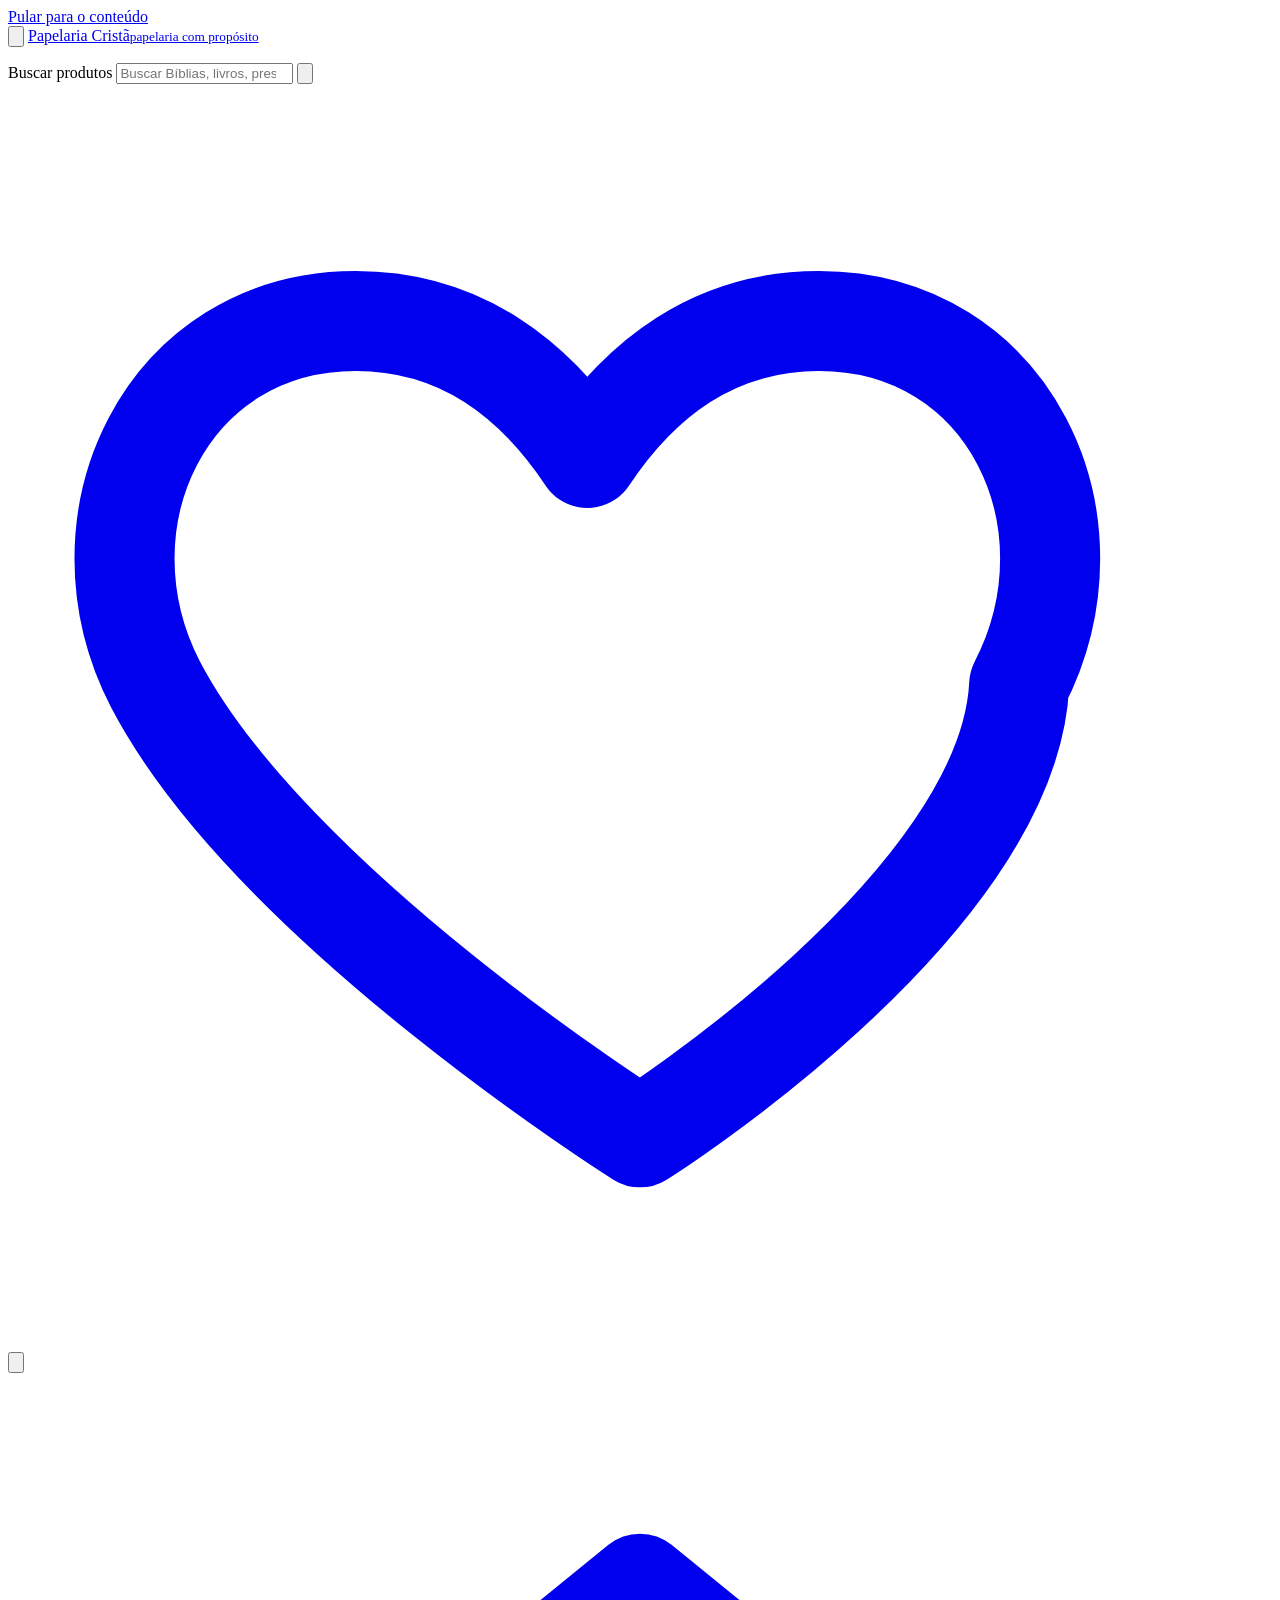
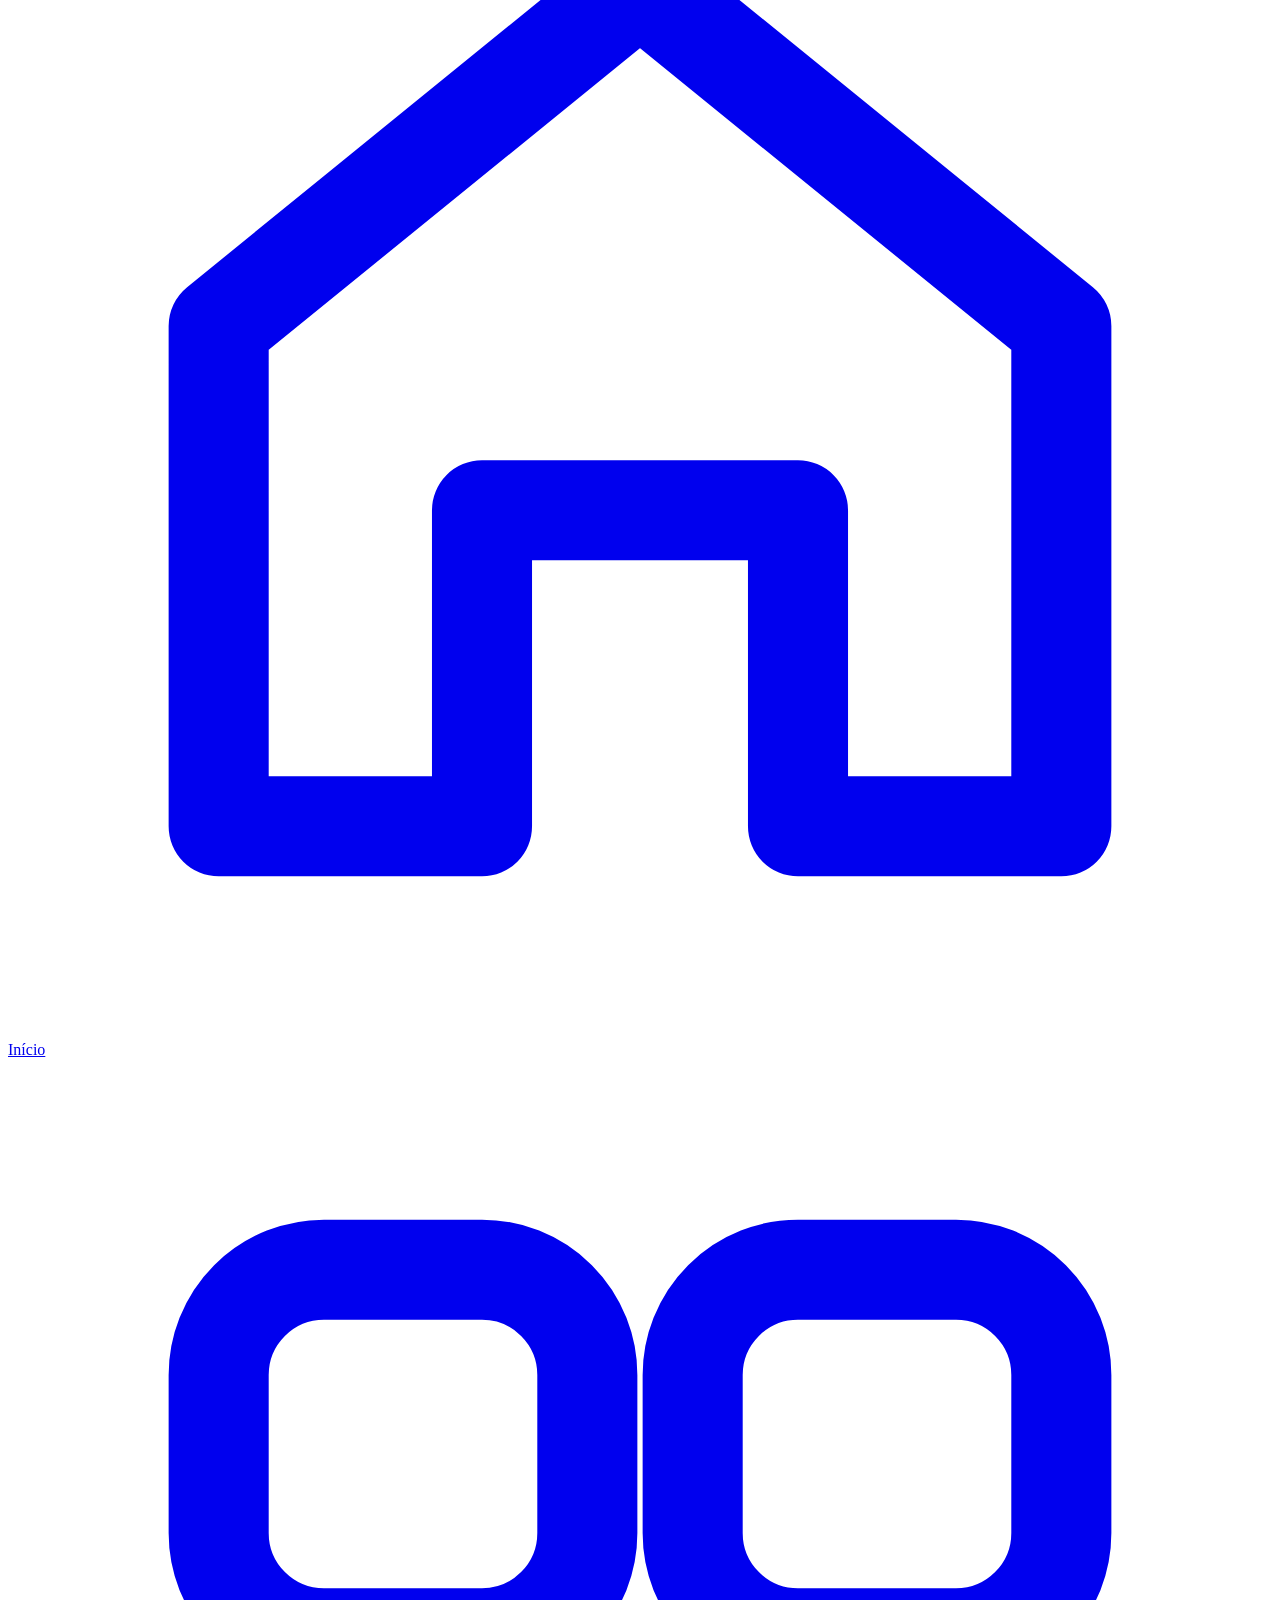
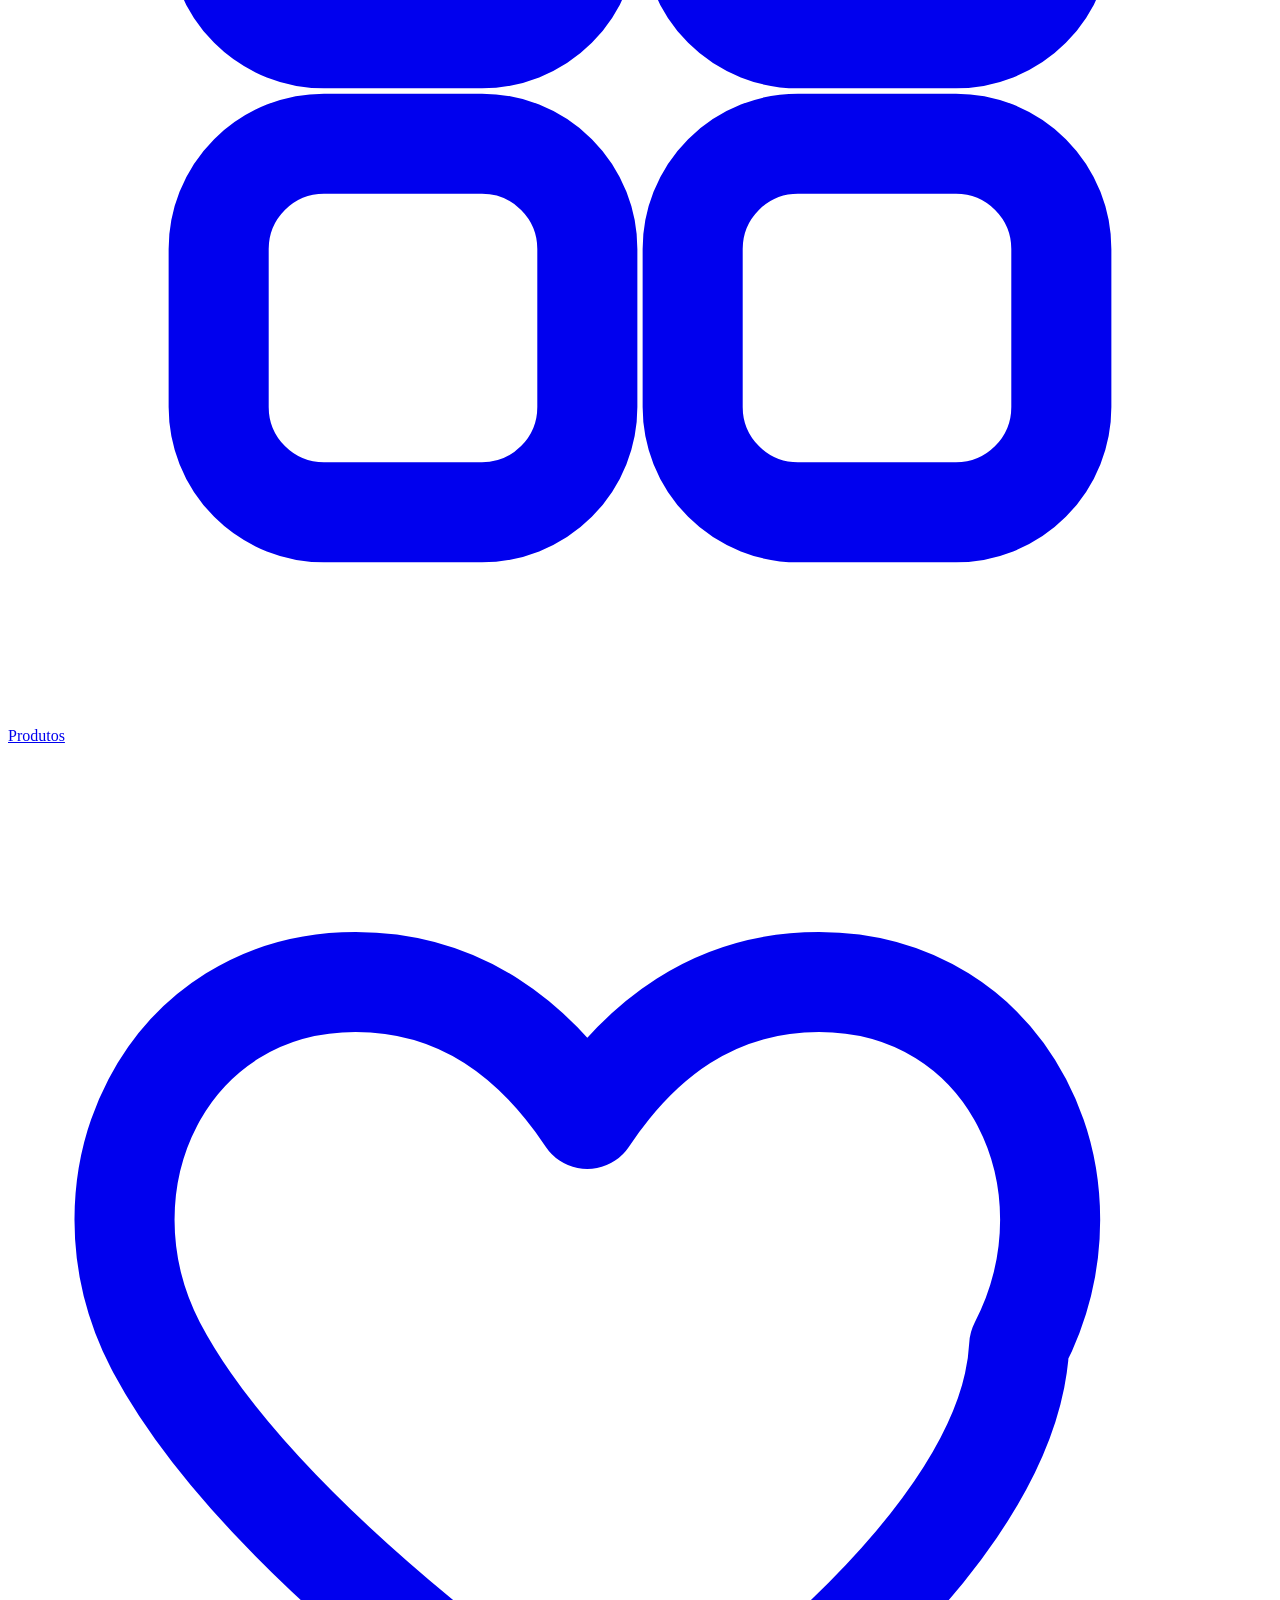
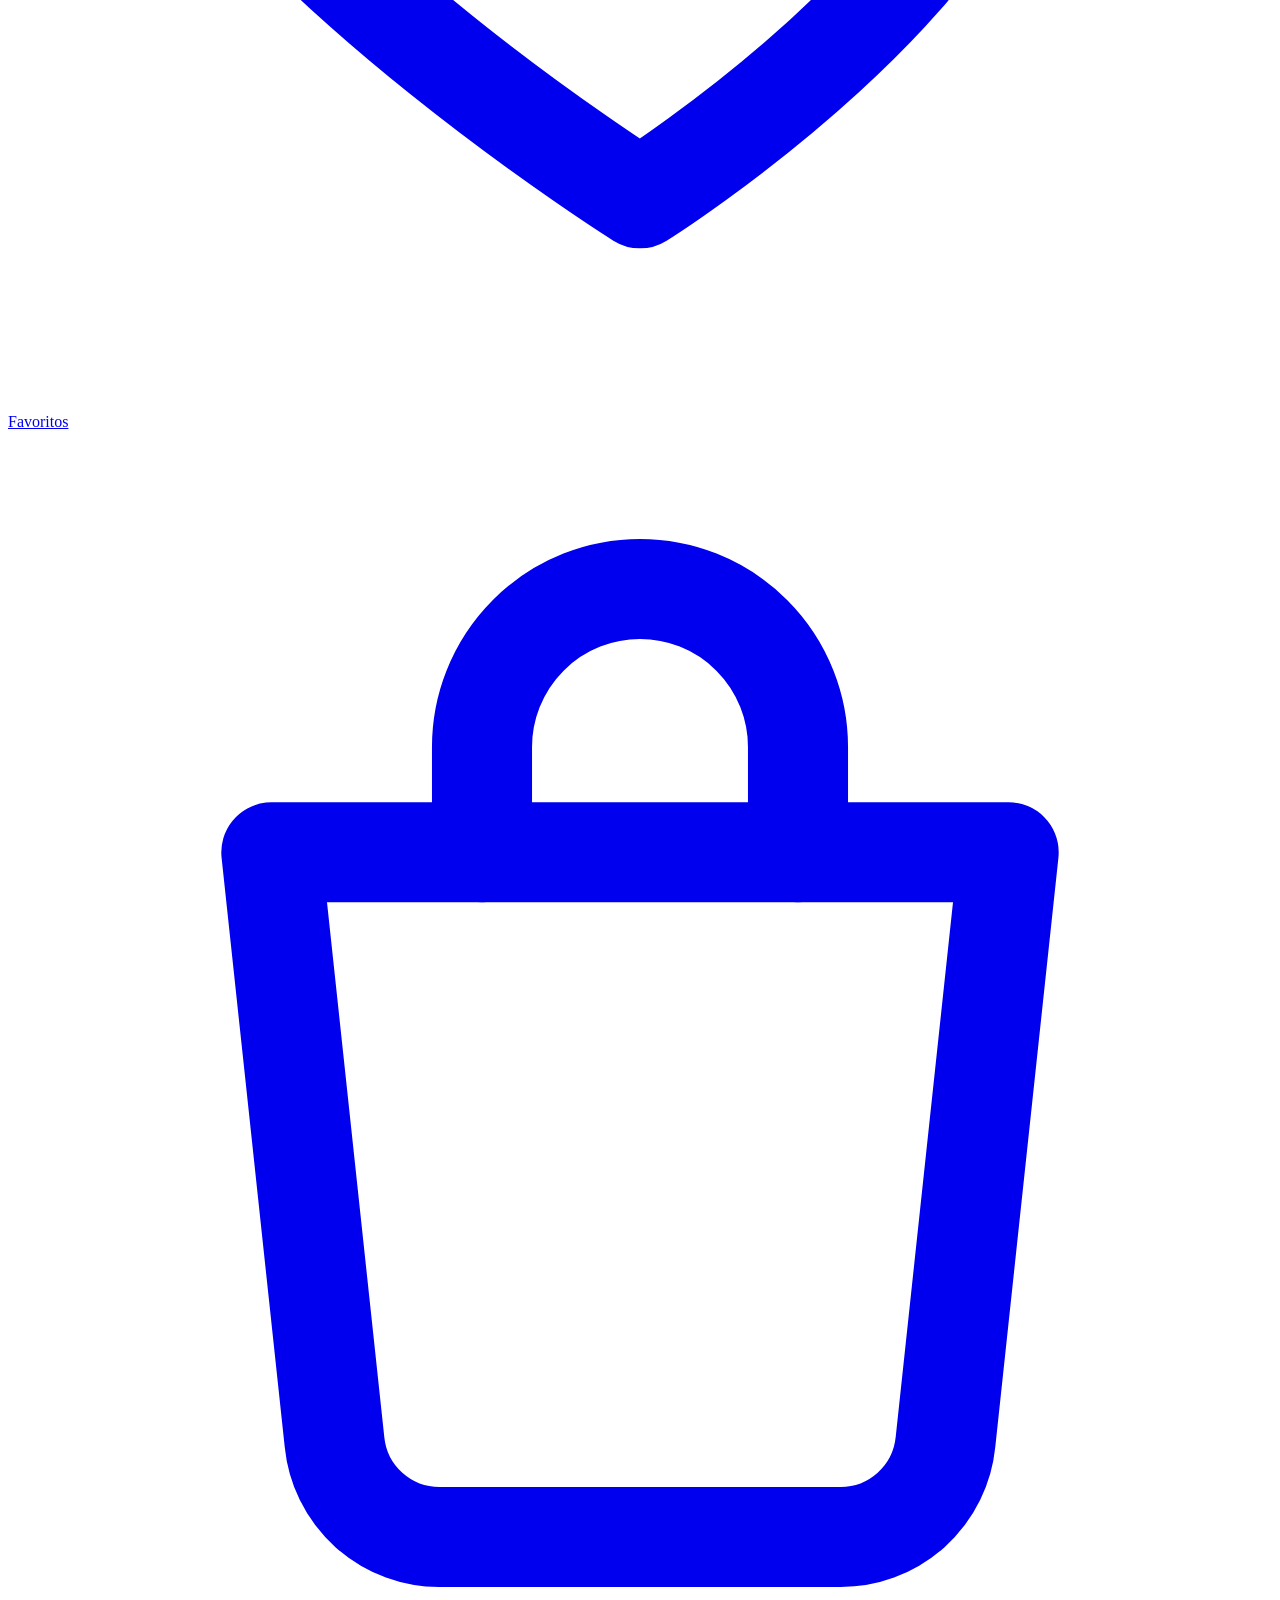
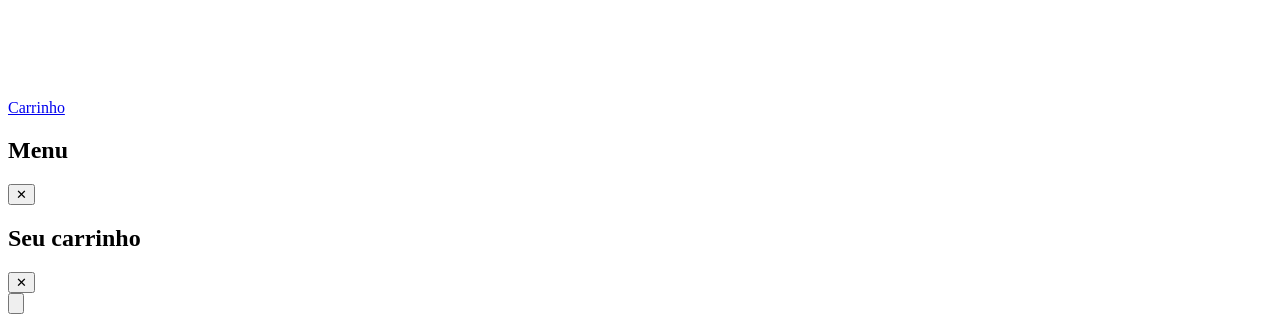
<file: frontend/loja/index.template.html>
<!DOCTYPE html>
<html lang="pt-BR">
<head>
  <meta charset="utf-8">
  <meta name="viewport" content="width=device-width, initial-scale=1, viewport-fit=cover">
  <title>Papelaria Cristã | Bíblias, devocionais, livros e presentes cristãos</title>
  <meta name="description" content="Papelaria Cristã: Bíblias, devocionais, livros cristãos e kits de presente escolhidos com carinho. Monte seu carrinho e finalize pelo WhatsApp.">
  <meta name="theme-color" content="#7d5ab4">
  <meta property="og:type" content="website">
  <meta property="og:site_name" content="Papelaria Cristã">
  <meta property="og:title" content="Papelaria Cristã">
  <meta property="og:description" content="Bíblias, devocionais, livros e presentes que inspiram fé.">
  <link rel="icon" href="__FAVICON__">
  <link rel="apple-touch-icon" href="__FAVICON__">
  <link rel="preconnect" href="https://fonts.googleapis.com">
  <link rel="preconnect" href="https://fonts.gstatic.com" crossorigin>
  <link rel="stylesheet" href="https://fonts.googleapis.com/css2?family=Cormorant+Garamond:ital,wght@0,600;0,700;1,600;1,700&family=Nunito:wght@400;600;700;800;900&display=swap">
  <style>__CSS__</style>
</head>
<body>
  <a class="pular" href="#app">Pular para o conteúdo</a>

  <div class="aviso-topo" id="aviso-topo" aria-live="off"></div>

  <header class="cabecalho" id="cabecalho">
    <div class="container cabecalho__linha">
      <button class="icone-btn botao-menu" type="button" id="abrir-menu" aria-label="Abrir menu" aria-controls="menu-lateral" aria-expanded="false">
        <svg class="icone" viewBox="0 0 24 24" fill="none" stroke="currentColor" stroke-width="2" stroke-linecap="round" aria-hidden="true"><path d="M4 7h16M4 12h16M4 17h10"/></svg>
      </button>
      <a class="marca" href="#/" aria-label="Papelaria Cristã — início">
        <span data-logo></span>
        <span class="marca__nome">Papelaria Cristã<small>papelaria com propósito</small></span>
      </a>
      <nav aria-label="Menu principal"><ul class="menu" id="menu-pc"></ul></nav>
      <form class="busca" id="busca" role="search" autocomplete="off">
        <div class="busca__campo">
          <label class="sr-only" for="busca-campo">Buscar produtos</label>
          <input id="busca-campo" type="search" placeholder="Buscar Bíblias, livros, presentes…" maxlength="80"
                 aria-controls="sugestoes" aria-expanded="false" aria-autocomplete="list">
          <button type="submit" aria-label="Buscar"><svg class="icone" viewBox="0 0 24 24" fill="none" stroke="currentColor" stroke-width="2.4" stroke-linecap="round" aria-hidden="true"><circle cx="11" cy="11" r="7"/><path d="m20 20-3.5-3.5"/></svg></button>
        </div>
        <div class="sugestoes" id="sugestoes" hidden></div>
      </form>
      <div class="acoes-topo">
        <a class="icone-btn so-pc" href="#/favoritos" aria-label="Favoritos">
          <svg class="icone" viewBox="0 0 24 24" fill="none" stroke="currentColor" stroke-width="1.9" stroke-linejoin="round" aria-hidden="true"><path d="M12 20s-7-4.4-9.2-8.6C1.2 8.3 3 4.5 6.6 4.5c2 0 3.4 1.1 4.4 2.6 1-1.5 2.4-2.6 4.4-2.6 3.6 0 5.4 3.8 3.8 6.9C19 15.6 12 20 12 20z"/></svg>
          <span class="contador" data-contador="favs"></span>
        </a>
        <button class="icone-btn" type="button" id="abrir-carrinho" aria-label="Abrir carrinho" aria-controls="gaveta" aria-expanded="false">
          <svg class="icone" viewBox="0 0 24 24" fill="none" stroke="currentColor" stroke-width="1.9" stroke-linecap="round" stroke-linejoin="round" aria-hidden="true"><path d="M5 8h14l-1.2 11.2a2 2 0 0 1-2 1.8H8.2a2 2 0 0 1-2-1.8z"/><path d="M9 8V6a3 3 0 0 1 6 0v2"/></svg>
          <span class="contador" data-contador="carrinho"></span>
        </button>
      </div>
    </div>
  </header>

  <div class="progresso" id="progresso" aria-hidden="true"></div>

  <main id="app" tabindex="-1">
    <div class="container carregando" aria-label="Carregando a loja">
      <div class="carregando__banner brilho"></div>
      <div class="carregando__grade"><div class="brilho"></div><div class="brilho"></div><div class="brilho"></div><div class="brilho"></div></div>
    </div>
  </main>

  <footer class="rodape" id="rodape"></footer>

  <!-- barra inferior (celular) -->
  <nav class="barra-inferior" aria-label="Atalhos">
    <a href="#/" data-rota="">
      <svg class="icone" viewBox="0 0 24 24" fill="none" stroke="currentColor" stroke-width="1.9" stroke-linejoin="round" aria-hidden="true"><path d="M4 10.5 12 4l8 6.5V20h-5v-6H9v6H4z"/></svg>Início</a>
    <a href="#/produtos" data-rota="produtos">
      <svg class="icone" viewBox="0 0 24 24" fill="none" stroke="currentColor" stroke-width="1.9" aria-hidden="true"><rect x="4" y="4" width="7" height="7" rx="2"/><rect x="13" y="4" width="7" height="7" rx="2"/><rect x="4" y="13" width="7" height="7" rx="2"/><rect x="13" y="13" width="7" height="7" rx="2"/></svg>Produtos</a>
    <a href="#/favoritos" data-rota="favoritos">
      <svg class="icone" viewBox="0 0 24 24" fill="none" stroke="currentColor" stroke-width="1.9" stroke-linejoin="round" aria-hidden="true"><path d="M12 20s-7-4.4-9.2-8.6C1.2 8.3 3 4.5 6.6 4.5c2 0 3.4 1.1 4.4 2.6 1-1.5 2.4-2.6 4.4-2.6 3.6 0 5.4 3.8 3.8 6.9C19 15.6 12 20 12 20z"/></svg>Favoritos<span class="contador" data-contador="favs"></span></a>
    <a href="#/carrinho" data-rota="carrinho">
      <svg class="icone" viewBox="0 0 24 24" fill="none" stroke="currentColor" stroke-width="1.9" stroke-linecap="round" stroke-linejoin="round" aria-hidden="true"><path d="M5 8h14l-1.2 11.2a2 2 0 0 1-2 1.8H8.2a2 2 0 0 1-2-1.8z"/><path d="M9 8V6a3 3 0 0 1 6 0v2"/></svg>Carrinho<span class="contador" data-contador="carrinho"></span></a>
  </nav>

  <!-- menu lateral (celular/tablet) -->
  <div class="painel-lateral painel-lateral--esq" id="menu-lateral" aria-hidden="true">
    <div class="painel-lateral__fundo" data-fechar-painel></div>
    <div class="painel-lateral__caixa" role="dialog" aria-modal="true" aria-label="Menu">
      <div class="painel-lateral__topo"><h2>Menu</h2><button class="icone-btn" type="button" data-fechar-painel aria-label="Fechar menu">✕</button></div>
      <div class="painel-lateral__corpo" id="menu-lateral-corpo"></div>
    </div>
  </div>

  <!-- gaveta do carrinho -->
  <div class="painel-lateral painel-lateral--dir" id="gaveta" aria-hidden="true">
    <div class="painel-lateral__fundo" data-fechar-painel></div>
    <div class="painel-lateral__caixa" role="dialog" aria-modal="true" aria-labelledby="gaveta-titulo">
      <div class="painel-lateral__topo"><h2 id="gaveta-titulo">Seu carrinho</h2><button class="icone-btn" type="button" data-fechar-painel aria-label="Fechar carrinho">✕</button></div>
      <div class="painel-lateral__corpo" id="gaveta-corpo"></div>
      <div class="painel-lateral__rodape" id="gaveta-rodape"></div>
    </div>
  </div>

  <dialog id="modal-espiar" aria-label="Detalhes do produto"></dialog>

  <button class="topo-btn" type="button" id="topo-btn" aria-label="Voltar ao topo">
    <svg class="icone" viewBox="0 0 24 24" fill="none" stroke="currentColor" stroke-width="2.2" stroke-linecap="round" aria-hidden="true"><path d="m6 14 6-6 6 6"/></svg>
  </button>
  <div class="toasts" id="toasts" role="status" aria-live="polite"></div>

  <noscript><p class="container alerta alerta--aviso">Ative o JavaScript do navegador para usar a loja.</p></noscript>

  <script>__JS__</script>
</body>
</html>
</file>
